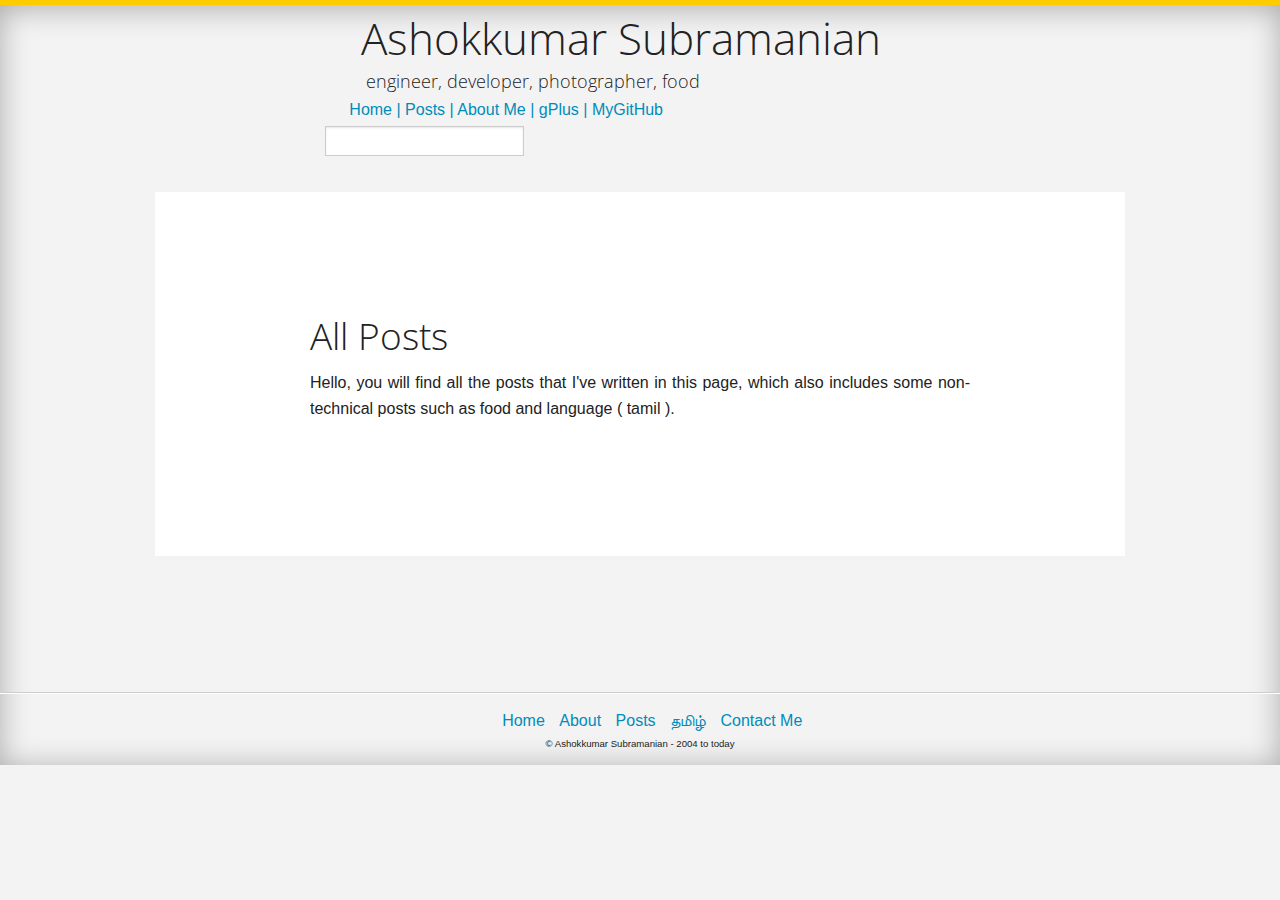
<file: posts.html>
<!DOCTYPE html>

<html>
<head>
	
   
   <title>All Posts</title>

	<meta charset="utf-8"/>
  <meta http-equiv="X-UA-Compatible" content="IE=edge,chrome=1">

  <meta name="author" content="Ashokkumar Subramanian"/>
  <meta name="copyright" content="&copy; Copyright 2004 to Present"/>

  <!-- all the mobile settings -->
  <meta name="HandheldFriendly" content="True">
  <meta name="viewport" content="width=device-width, initial-scale=1,maximum-scale=1">

  <!-- <meta name="MobileOptimized" content="320"> -->

  <meta name="apple-mobile-web-app-capable" content="yes">
  <meta name="apple-mobile-web-app-status-bar-style" content="black">

	<meta http-equiv="content-type" content="text/html; charset=utf-8" />
	<meta name="date" content="--" />
	<meta name="robots" content="noodp, noydir" />
  <meta name="description" content="" />
   
   <meta name="keywords" content="J2EE, J2EE Frameworks, Enterprise Architecture, Distributed, Cloud Computing, Performance" />
   

   <!-- linking posts -->
   

   

   
   


  <!-- twitter meta --> 

   <link rel="stylesheet" href="/css/foundation.css" />
   <link rel="stylesheet" href="/css/sandbox.css" />
   <link rel="stylesheet" href="/css/keys.css" type="text/css" />
   <link rel="stylesheet" href="/css/syntax.css" />

   <script src="/js/modernizr.js"></script>
   <script src="/js/jquery.js"></script>



</head>
<body>


	<section id="titlebar">

		<div class="row">

			<div class="large-offset-1 columns">

				

				<div class="large-11 columns site-title">
					<h1>
						Ashokkumar Subramanian
					</h1>
					
					<h5 class="tagline">engineer, developer, photographer, food</h5>
					
					<div >


					<div  class="nav-icons">
					
						<a href="/" title="Home - Ashokkumar Subramanian">Home</a>
						<a href="/posts.html" title="All Posts">	| 	Posts</a>
						<a href="/about.html" title="About Ashokkumar Subramanian">	|	About Me</a>
						<a href="https://plus.google.com/116545511063360353852">|	gPlus</a> 	
						<a href="https://github.com/ashokprof" title="Github - Ashok">	|	MyGitHub</a> 	

						<!-- <a href="food.html" class="round-cooking-icon" title="Cooking"></a> 	 -->

					</div>
						
						<div class="" id="searchbox" style="">
							<form>
								<input type="text" id="st-search-input" class="st-search-input" style="height: 30px;" autocomplete="off" autocorrect="off" autocapitalize="off">
							</form>		
						</div>
						

					</div>



				</div>
			</div>
		</div>

	</section>

	
	<section id="searchresults">
		<div class="row">
			<div class="large-offset-1 columns">
				<div id="st-results-container"></div>		
			</div>
			<script type="text/javascript">
			var Swiftype = window.Swiftype || {};
			  (function() {
			    Swiftype.key = 'wYEXkbXYzykt7HezLKNc';
			    Swiftype.renderStyle = 'inline';
				Swiftype.searchSearchFields = {
				    "page": ["title^5", "body", "article"]
				};
			    /** DO NOT EDIT BELOW THIS LINE **/
			    var script = document.createElement('script'); script.type = 'text/javascript'; script.async = true;
			    script.src = "//s.swiftypecdn.com/embed.js";
			    var entry = document.getElementsByTagName('script')[0];
			    entry.parentNode.insertBefore(script, entry);
			  }());
			</script>
			
		</div>
	</section>
	

	<section id="content">

		<div class="row">
			<div class="columns" data-swiftype-index='true'>
				<div id="wrapper">
<div id="static" class="single">
<h2>All Posts</h2>
<p>
Hello, you will find all the posts that I've written in this page, which also includes some non-technical posts such as food and language ( tamil ).
</p>
</div>
</div>
</div>
</div>

	</section>

	<footer id="footer">
		<div class="center" style="text-align:center;">
			
		    <ul class="menu" >
		      <li></li>
		      <li><a href="/" title="Home">Home</a></li>
		      <li><a href="/about.html" title="About">About</a></li>
		      <li><a href="/posts.html" title="About">Posts</a></li>
		     <!-- <li><a href="/food.html" title="Food &amp; Cooking">Food &amp; Cooking</a></li> -->
		      <li><a href="/tamil.html" title="தமிழ்">தமிழ்</a></li>
		      <li><a href="/contact.html" title="Contact">Contact Me</a></li>
		    </ul>
		    <small>© Ashokkumar Subramanian - 2004 to today</small>
		  </div>
	</footer>

</body>

<script type="text/javascript">
	$(document).ready(function(){
		$("#search").on('click',function(){$('#searchbox').toggle();})
	})
</script>


<script type="text/javascript" src="//platform.twitter.com/widgets.js"></script>

<script type="text/javascript">
    var disqus_shortname = 'mymindleaks';
    /* * * DON'T EDIT BELOW THIS LINE * * */
    (function() {
        var dsq = document.createElement('script'); dsq.type = 'text/javascript'; dsq.async = true;
        dsq.src = '//' + disqus_shortname + '.disqus.com/embed.js';
        (document.getElementsByTagName('head')[0] || document.getElementsByTagName('body')[0]).appendChild(dsq);
    })();
</script>

<script>
  (function(i,s,o,g,r,a,m){i['GoogleAnalyticsObject']=r;i[r]=i[r]||function(){
  (i[r].q=i[r].q||[]).push(arguments)},i[r].l=1*new Date();a=s.createElement(o),
  m=s.getElementsByTagName(o)[0];a.async=1;a.src=g;m.parentNode.insertBefore(a,m)
  })(window,document,'script','//www.google-analytics.com/analytics.js','ga');

  ga('create', 'UA-46244950-1', 'ashokkumarsubramanian.com');
  ga('send', 'pageview');

</script>

</html>
</file>
<file: css/sandbox.css>
body
{
	border-top: 5px solid #fc0;
	box-shadow: inset 0 3px 30px rgba(0,0,0,.3);
	background: #f3f3f3;
}

pre
{
	width: inherit;
	overflow: auto;
	padding: 10px;
	/*color:black;*/
	background: #f3f3f3;
	font-weight: normal;
	/*background-color: #ECECEC;*/
	/*border: 1px solid #CCCCCC;*/
}

pre code
{
	color:black;
	font-weight: normal;
}

#content
{
	/*width: 65%;*/
	/*margin-left: 25%;*/
	text-align: justify;
	margin: 0 auto;
}

.single
{
	margin: 0 auto;
	padding: 75px;
}

.homepage.post h3, .homepage.post h4, .homepage.post h5
{
	font-weight: normal;
}


.post h3, .post h4, .post h5
{
	/*font-weight: bold;*/
}

.single .post-title
{
	margin: 0 auto;
	text-align: center;
}

#titlebar
{
	padding-bottom: 20px;
}

#wrapper
{
	/*width: 1080px;*/
	margin: 0 auto;
	position: relative;
	background: #fff;
	padding: 40px 80px;
}

div.highlight
{
	margin-bottom: 15px;
}

nav.page-navigation
{

	margin: 10px;
	padding: 10px;
	clear: both;

}

/*
.cursor-effect{
	display:inline-block;
	background:#fff;
	margin-left:-8px;
	position:relative;
	top:2px;
	width:2px;
	height:32px;
	-webkit-animation:blink 1s linear 0s infinite;
	-moz-animation:blink 1.1s linear 0s infinite;
	-ms-animation:blink 1.1s linear 0s infinite;
	-o-animation:blink 1.1s linear 0s infinite
}

@-webkit-keyframes blink{
	0%{background:#0090ff}
	47%{background:#228aff}
	50%{background:#fff}
	97%{background:#fff}
	100%{background:#228aff}
}

@-moz-keyframes blink{
	0%{background:#0090ff}
	47%{background:#228aff}
	50%{background:#fff}
	97%{background:#fff}
	100%{background:#228aff}
}

@-ms-keyframes blink{
	0%{background:#0090ff}
	47%{background:#228aff}
	50%{background:#fff}
	97%{background:#fff}
	100%{background:#228aff}
}

@-o-keyframes blink{
	0%{background:#0090ff}
	47%{background:#228aff}
	50%{background:#fff}
	97%{background:#fff}
	100%{background:#228aff}
}*/



.post-header
{
	text-align: left;
}


.nav-icons
{
	margin-left: 2em;
}

.twitter-profile-icon
{
	position: relative;
	z-index: 5;
	display: block;
	width: 73px;
	height: 73px;
	border: 4px solid #fff;
	background-color: #fff;
	border-radius: 5px;
	-webkit-box-shadow: 0 1px 1px rgba(0,0,0,.25);
	box-shadow: 0 1px 1px rgba(0,0,0,.25);
	margin-left: 3em;
	margin-top: 1em;
}

#searchbox
{
	margin-left: 0.5em;
	display: inline-block;
	margin-top: 0.5em;
}

.contact-line
{
	display: none;
}

/* screen width >= 1024px - desktop sizes */
@media screen and (min-width: 1023px) {

	#titlebar
	{
		margin-left: 10%;
	}
	.site-title h1
	{
		margin-left: 1em;
	}

	.site-title h5
	{
		margin-left: 2.7em;
		margin-top: -0.5em;
	}


}

/* screen width < 1024px - desktop sizes */
@media screen and (max-width: 1024px) {
	#content
	{
		/*width: 70%;*/
		/*margin-left: 20%;*/
		text-align: justify;
	}

	.twitter-profile-icon
	{
		margin-left: auto;
		margin-right: auto;
	}

	.site-title h1
	{
		font-size: 1.75em;
		text-align: center;
	}

	.site-title h5
	{
		font-size: 1em;
		text-align: center;
	}

	.nav-icons
	{
		margin-left: 25%;
		/*width*/: 75%; 
		/*margin: 0 auto;*/
	}



}

/* screen width < 800px - phablets sizes */
@media screen and (max-width: 800px) {
	.nav-icons
	{
		padding-bottom: 3em;
	}

	#searchbox
	{
		display: block;
		margin: 0;
	}

	#searchbox input[type=search],#searchbox input[type=text]
	{
		width: 60%;
		margin-left: 20%;
	}

	#content
	{
		/*margin-top: 2em;*/
	}

	#wrapper
	{
		padding: 0px 40px;
	}

	.single
	{
		margin: 0 auto;
		padding: 0px;
	}

}

/* screen width < 480px  - mobile sizes */
@media screen and (max-width: 480px) {

	#titlebar
	{
		padding-bottom: 0;
	}

	.nav-icons
	{
		margin-left: 5em;
		/*margin-top: 2em;*/
		/*width: 100%;*/
	}

	.nav-icons a {
		background-size: 75%;
		padding: 0;
		margin: 0;
	}

	*
	{
		font-size: 0.95em;
	}


	.twitter-profile-icon
	{
		margin: 0;
		margin-top: 10px;
		width: 50px;
		height: 50px;
		border: 0;
	}

	.site-title
	{
		margin-top: -60px;
	}

	.site-title h1, .site-title h5
	{
		text-align: left;
		margin-left: 60px; 
		/*font-size: 1.5em;*/
		/*width: 400px;*/
	}

	#searchbox
	{
		display: block;
		/*width: 100%;*/
		margin: 0;
	}

	#searchbox input[type=search],#searchbox input[type=text]
	{
		display: none;
		width: 60%;
		margin-left: 20%;
	}

	#content
	{
		margin: 0;
		width: 100%;
	}

	#content .post-title
	{
		/*font-size: 1.5em;*/
	}

	.excerpt, .contact-line,.tagline
	{
		display: none;
	}


	#wrapper
	{
		width: 100%;
		margin:0;
		padding: 10px;
		background: #fff;
	}

}

@media screen and (max-width: 320px) {
	.nav-icons
	{
		margin-left: 0em;
		margin-top: -1em;		
	}

}

.round-home-icon
{
	display: block;
	width: 30px;
	height: 30px;
	margin-top: 0.5em;
	margin-left: 0.5em;
	float: left;
	background: url("/images/round-home-icon.png") no-repeat 0 0;
}


.round-twitter-icon
{
	display: block;
	width: 30px;
	height: 30px;
	margin-top: 0.5em;
	margin-left: 0.5em;
	float: left;
	background: url("/images/round-icon-twitter.png") no-repeat 0 0;
}

.round-gplus-icon
{
	display: block;
	width: 30px;
	height: 30px;
	margin-top: 0.5em;
	margin-left: 0.5em;
	float: left;
	background: url("/images/round-gplus-icon.png") no-repeat 0 0;
}

.round-rss-icon
{
	display: block;
	width: 30px;
	height: 30px;
	margin-top: 0.5em;
	margin-left: 0.5em;
	float: left;
	background: url("/images/round-rss-icon.png") no-repeat 0 0;
}

.round-github-icon
{
	display: block;
	width: 30px;
	height: 30px;
	margin-top: 0.5em;
	margin-left: 0.5em;
	float: left;
	background: url("/images/round-github-icon.png") no-repeat 0 0;
}


.round-photos-icon
{
	display: block;
	width: 30px;
	height: 30px;
	margin-top: 0.5em;
	margin-left: 0.5em;
	float: left;
	background: url("/images/round-retro-camera-icon.png") no-repeat 0 0;
}

.round-about-icon
{
	display: block;
	width: 30px;
	height: 30px;
	margin-top: 0.5em;
	margin-left: 0.5em;
	float: left;

	-webkit-border-radius: 50%;
	-moz-border-radius: 50%;
	-ms-border-radius: 50%;
	-o-border-radius: 50%;
	border-radius: 50%;

	background-color: #CCC;

	background: url("/images/round-about-icon.gif") no-repeat 0px 0;
}

.all-posts-icon
{
	display: block;
	width: 30px;
	height: 30px;
	margin-top: 0.5em;
	margin-left: 0.5em;
	float: left;

	-webkit-border-radius: 50%;
	-moz-border-radius: 50%;
	-ms-border-radius: 50%;
	-o-border-radius: 50%;
	border-radius: 50%;

	background-color: #CCC;

	background: url("/images/all-posts-icon.png") no-repeat 0px 0;
}

.twit-bird-icon
{
	display: block;
	width: 32px;
	height: 32px;
/*	margin-top: 0.5em;
	margin-left: 0.5em;
*/	float: left;

/*	-webkit-border-radius: 50%;
	-moz-border-radius: 50%;
	-ms-border-radius: 50%;
	-o-border-radius: 50%;
	border-radius: 50%;
*/
	/*background-color: #CCC;*/

	background: url("https://dev.twitter.com/sites/default/files/images_documentation/bird_blue_32.png") no-repeat 0px 0;
}



.post img , .post figure
{
    display: block;
    margin-left: auto;
    margin-right: auto;
}

.post figcaption
{
	font-size: 10px;
	text-align: center;
}

#content
{
	min-height: 500px;
}


#footer
{
	border-top: 1px solid #CCC;
	box-shadow: inset 0 1px 0 #fff;
	-webkit-box-shadow: inset 0 1px 0 #fff;
	-moz-box-shadow: inset 0 1px 0 #fff;
	-khtml-box-shadow: inset 0 1px 0 #fff;
	-o-box-shadow: inset 0 1px 0 #fff;
	/*background: #FFF;*/
	padding: 15px 30px;

}

.menu
{
	padding: 0;
	margin: 0;
	text-align: center;
}

.menu li
{
	margin-left: 10px;
	display: inline-block;
	list-style: none;

}

/* search icon. Thank http://twitter.com/apticknor */
.magnifying-glass
{
 font-size: 4em; /* This controls the size. */
 display: inline-block;
 width: 0.4em;
 height: 0.4em;
 border: 0.05em solid red;
 position: relative;
 border-radius: 0.35em;
}
.magnifying-glass::before
{
 content: "";
 display: inline-block;
 position: absolute;
 right: -0.16em;
 bottom: -0.1em;
 border-width: 0;
 background: red;
 width: 0.2em;
 height: 0.08em;
 -webkit-transform: rotate(45deg);
    -moz-transform: rotate(45deg);
     -ms-transform: rotate(45deg);
      -o-transform: rotate(45deg);
}


/* punch - thanks https://github.com/ubuwaits/css3-buttons
*******************************************************************************/
button.punch {
  /*background: #4162a8;*/
  border-top: 1px solid #38538c;
  border-right: 1px solid #1f2d4d;
  border-bottom: 1px solid #151e33;
  border-left: 1px solid #1f2d4d;
  border-radius: 4px;
  -webkit-box-shadow: inset 0 1px 10px 1px #5c8bee, 0 1px 0 #1d2c4d, 0 6px 0 #1f3053, 0 8px 4px 1px #111111;
  box-shadow: inset 0 1px 10px 1px #5c8bee, 0 1px 0 #1d2c4d, 0 6px 0 #1f3053, 0 8px 4px 1px #111111;
  color: #fff;
  font: bold 20px/1 "helvetica neue", helvetica, arial, sans-serif;
  margin-bottom: 10px;
  padding: 10px 0 12px 0;
  text-align: center;
  text-shadow: 0 -1px 1px #1e2d4d;
  width: 150px;
  -webkit-background-clip: padding-box; }

  button.punch:hover {
    -webkit-box-shadow: inset 0 0 20px 1px #87adff, 0 1px 0 #1d2c4d, 0 6px 0 #1f3053, 0 8px 4px 1px #111111;
    box-shadow: inset 0 0 20px 1px #87adff, 0 1px 0 #1d2c4d, 0 6px 0 #1f3053, 0 8px 4px 1px #111111;
    cursor: pointer; }

  button.punch:active {
    -webkit-box-shadow: inset 0 1px 10px 1px #5c8bee, 0 1px 0 #1d2c4d, 0 2px 0 #1f3053, 0 4px 3px 0 #111111;
    box-shadow: inset 0 1px 10px 1px #5c8bee, 0 1px 0 #1d2c4d, 0 2px 0 #1f3053, 0 4px 3px 0 #111111;
    margin-top: 58px; }




/* Swifttype CSS*/

.st-result-listing h3 a {
  font-size: 1.2em;
}
</file>
<file: css/keys.css>
/**
 * KEYS.css
 *
 * A simple stylesheet for rendering beautiful keyboard-style elements.
 *
 * Author:  Michael Hüneburg
 * Website: http://michaelhue.com/keyscss
 * License: MIT License (see LICENSE.txt)
 */

/* Base style, essential for every key. */
kbd, .key {
	display: inline;
	display: inline-block;
	min-width: 1em;
	padding: .2em .3em;
	font: normal .85em/1 "Lucida Grande", Lucida, Arial, sans-serif;
	text-align: center;
	text-decoration: none;
	-moz-border-radius: .3em;
	-webkit-border-radius: .3em;
	border-radius: .3em;
	border: none;
	cursor: default;
	-moz-user-select: none;
	-webkit-user-select: none;
	user-select: none;
}
kbd[title], .key[title] {
	cursor: help;
}

/* Dark style for display on light background. This is the default style. */
kbd, kbd.dark, .dark-keys kbd, .key, .key.dark, .dark-keys .key {
	background: rgb(80, 80, 80);
	background: -moz-linear-gradient(top, rgb(60, 60, 60), rgb(80, 80, 80));
	background: -webkit-gradient(linear, left top, left bottom, from(rgb(60, 60, 60)), to(rgb(80, 80, 80)));
	color: rgb(250, 250, 250);
	text-shadow: -1px -1px 0 rgb(70, 70, 70);
	-moz-box-shadow: inset 0 0 1px rgb(150, 150, 150), inset 0 -.05em .4em rgb(80, 80, 80), 0 .1em 0 rgb(30, 30, 30), 0 .1em .1em rgba(0, 0, 0, .3);
	-webkit-box-shadow: inset 0 0 1px rgb(150, 150, 150), inset 0 -.05em .4em rgb(80, 80, 80), 0 .1em 0 rgb(30, 30, 30), 0 .1em .1em rgba(0, 0, 0, .3);
	box-shadow: inset 0 0 1px rgb(150, 150, 150), inset 0 -.05em .4em rgb(80, 80, 80), 0 .1em 0 rgb(30, 30, 30), 0 .1em .1em rgba(0, 0, 0, .3);
}

/* Light style for display on dark background. */
kbd.light, .light-keys kbd, .key.light, .light-keys .key {
	background: rgb(250, 250, 250);
	background: -moz-linear-gradient(top, rgb(210, 210, 210), rgb(255, 255, 255));
	background: -webkit-gradient(linear, left top, left bottom, from(rgb(210, 210, 210)), to(rgb(255, 255, 255)));
	color:  rgb(50, 50, 50);
	text-shadow: 0 0 2px rgb(255, 255, 255);
	-moz-box-shadow: inset 0 0 1px rgb(255, 255, 255), inset 0 0 .4em rgb(200, 200, 200), 0 .1em 0 rgb(130, 130, 130), 0 .11em 0 rgba(0, 0, 0, .4), 0 .1em .11em rgba(0, 0, 0, .9);
	-webkit-box-shadow: inset 0 0 1px rgb(255, 255, 255), inset 0 0 .4em rgb(200, 200, 200), 0 .1em 0 rgb(130, 130, 130), 0 .11em 0 rgba(0, 0, 0, .4), 0 .1em .11em rgba(0, 0, 0, .9);
	box-shadow: inset 0 0 1px rgb(255, 255, 255), inset 0 0 .4em rgb(200, 200, 200), 0 .1em 0 rgb(130, 130, 130), 0 .11em 0 rgba(0, 0, 0, .4), 0 .1em .11em rgba(0, 0, 0, .9);
}
</file>
<file: css/syntax.css>
.highlight .hll { background-color: #ffffcc }
.highlight  { background: #ffffff; }
.highlight .c { color: #808080 } /* Comment */
.highlight .err { color: #F00000; background-color: #F0A0A0 } /* Error */
.highlight .k { color: #008000; font-weight: bold } /* Keyword */
.highlight .o { color: #303030 } /* Operator */
.highlight .cm { color: #808080 } /* Comment.Multiline */
.highlight .cp { color: #507090 } /* Comment.Preproc */
.highlight .c1 { color: #808080 } /* Comment.Single */
.highlight .cs { color: #cc0000; font-weight: bold } /* Comment.Special */
.highlight .gd { color: #A00000 } /* Generic.Deleted */
.highlight .ge { font-style: italic } /* Generic.Emph */
.highlight .gr { color: #FF0000 } /* Generic.Error */
.highlight .gh { color: #000080; font-weight: bold } /* Generic.Heading */
.highlight .gi { color: #00A000 } /* Generic.Inserted */
.highlight .go { color: #808080 } /* Generic.Output */
.highlight .gp { color: #c65d09; font-weight: bold } /* Generic.Prompt */
.highlight .gs { font-weight: bold } /* Generic.Strong */
.highlight .gu { color: #800080; font-weight: bold } /* Generic.Subheading */
.highlight .gt { color: #0040D0 } /* Generic.Traceback */
.highlight .kc { color: #008000; font-weight: bold } /* Keyword.Constant */
.highlight .kd { color: #008000; font-weight: bold } /* Keyword.Declaration */
.highlight .kn { color: #008000; font-weight: bold } /* Keyword.Namespace */
.highlight .kp { color: #003080; font-weight: bold } /* Keyword.Pseudo */
.highlight .kr { color: #008000; font-weight: bold } /* Keyword.Reserved */
.highlight .kt { color: #303090; font-weight: bold } /* Keyword.Type */
.highlight .m { color: #6000E0; font-weight: bold } /* Literal.Number */
.highlight .s { background-color: #fff0f0 } /* Literal.String */
.highlight .na { color: #0000C0 } /* Name.Attribute */
.highlight .nb { color: #007020 } /* Name.Builtin */
.highlight .nc { color: #B00060; font-weight: bold } /* Name.Class */
.highlight .no { color: #003060; font-weight: bold } /* Name.Constant */
.highlight .nd { color: #505050; font-weight: bold } /* Name.Decorator */
.highlight .ni { color: #800000; font-weight: bold } /* Name.Entity */
.highlight .ne { color: #F00000; font-weight: bold } /* Name.Exception */
.highlight .nf { color: #0060B0; font-weight: bold } /* Name.Function */
.highlight .nl { color: #907000; font-weight: bold } /* Name.Label */
.highlight .nn { color: #0e84b5; font-weight: bold } /* Name.Namespace */
.highlight .nt { color: #007000 } /* Name.Tag */
.highlight .nv { color: #906030 } /* Name.Variable */
.highlight .ow { color: #000000; font-weight: bold } /* Operator.Word */
.highlight .w { color: #bbbbbb } /* Text.Whitespace */
.highlight .mf { color: #6000E0; font-weight: bold } /* Literal.Number.Float */
.highlight .mh { color: #005080; font-weight: bold } /* Literal.Number.Hex */
.highlight .mi { color: #0000D0; font-weight: bold } /* Literal.Number.Integer */
.highlight .mo { color: #4000E0; font-weight: bold } /* Literal.Number.Oct */
.highlight .sb { background-color: #fff0f0 } /* Literal.String.Backtick */
.highlight .sc { color: #0040D0 } /* Literal.String.Char */
.highlight .sd { color: #D04020 } /* Literal.String.Doc */
.highlight .s2 { background-color: #fff0f0 } /* Literal.String.Double */
.highlight .se { color: #606060; font-weight: bold; background-color: #fff0f0 } /* Literal.String.Escape */
.highlight .sh { background-color: #fff0f0 } /* Literal.String.Heredoc */
.highlight .si { background-color: #e0e0e0 } /* Literal.String.Interpol */
.highlight .sx { color: #D02000; background-color: #fff0f0 } /* Literal.String.Other */
.highlight .sr { color: #000000; background-color: #fff0ff } /* Literal.String.Regex */
.highlight .s1 { background-color: #fff0f0 } /* Literal.String.Single */
.highlight .ss { color: #A06000 } /* Literal.String.Symbol */
.highlight .bp { color: #007020 } /* Name.Builtin.Pseudo */
.highlight .vc { color: #306090 } /* Name.Variable.Class */
.highlight .vg { color: #d07000; font-weight: bold } /* Name.Variable.Global */
.highlight .vi { color: #3030B0 } /* Name.Variable.Instance */
.highlight .il { color: #0000D0; font-weight: bold } /* Literal.Number.Integer.Long */
</file>
